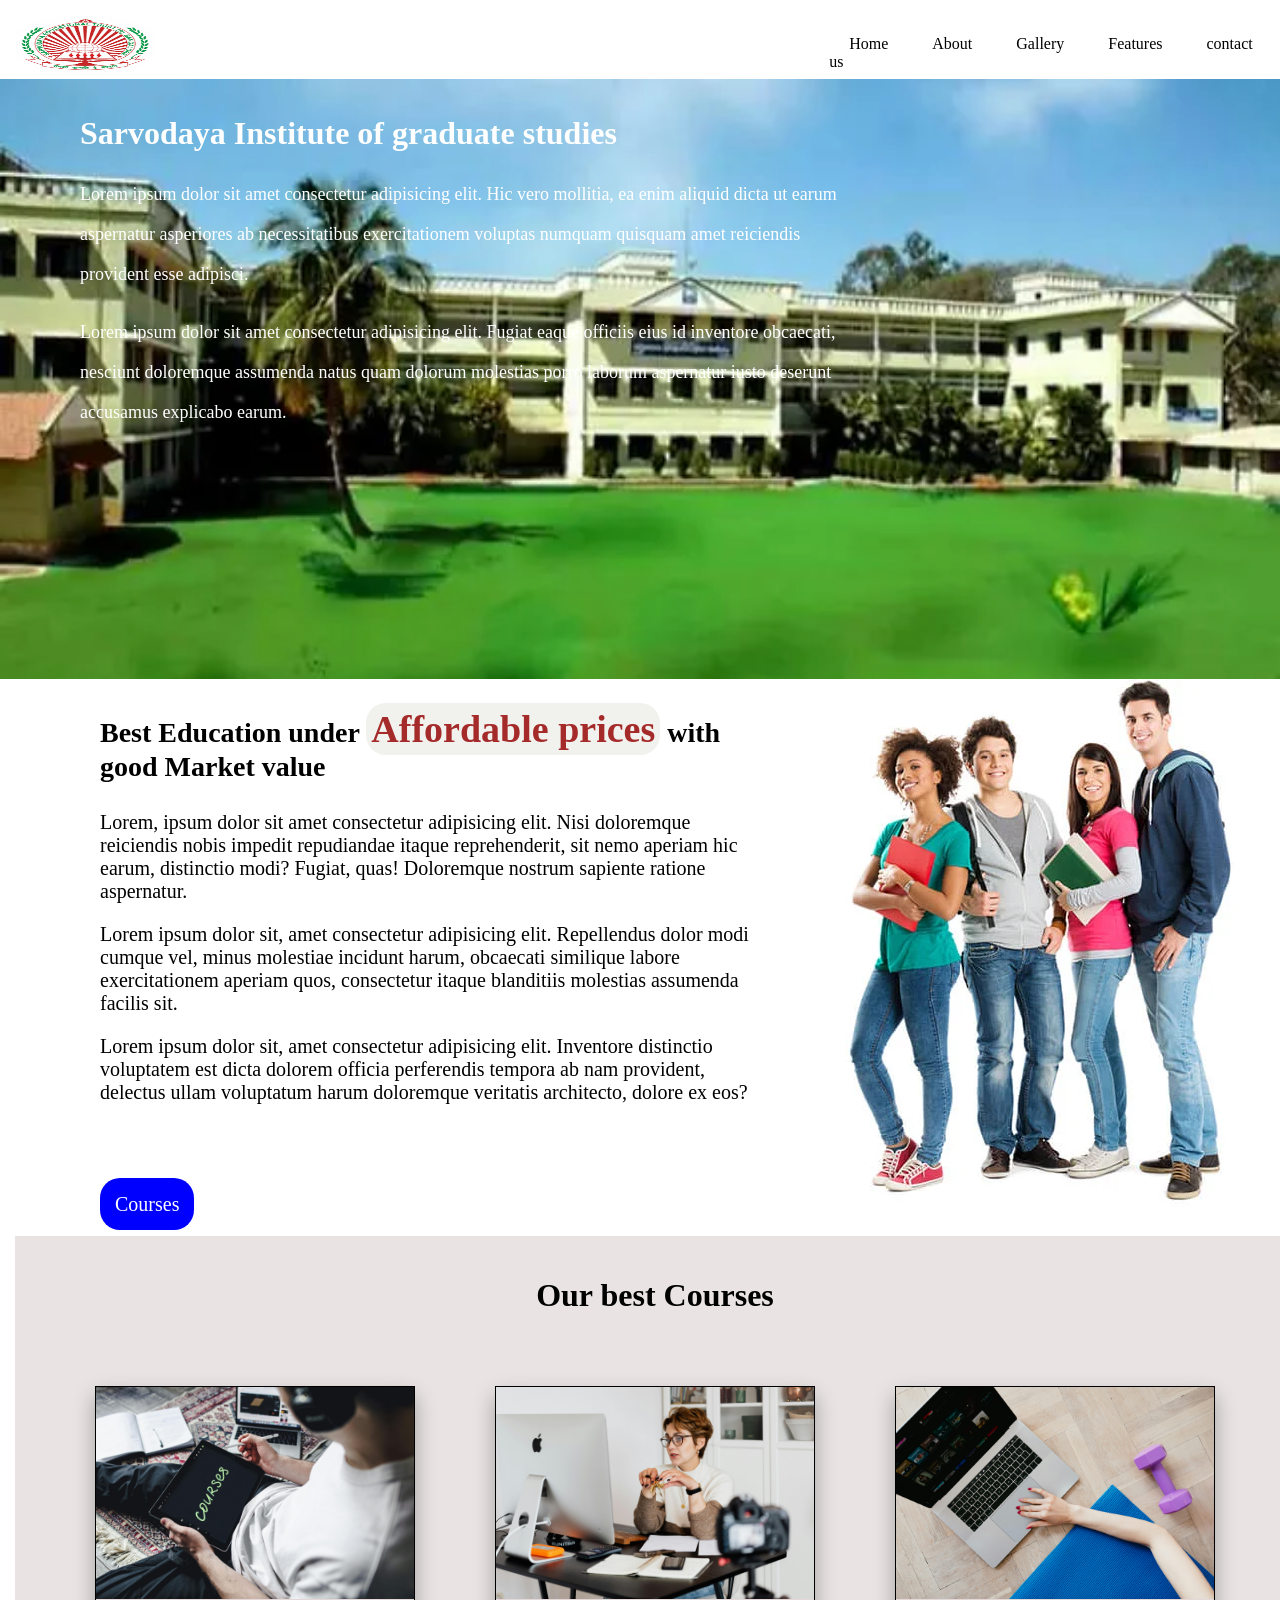
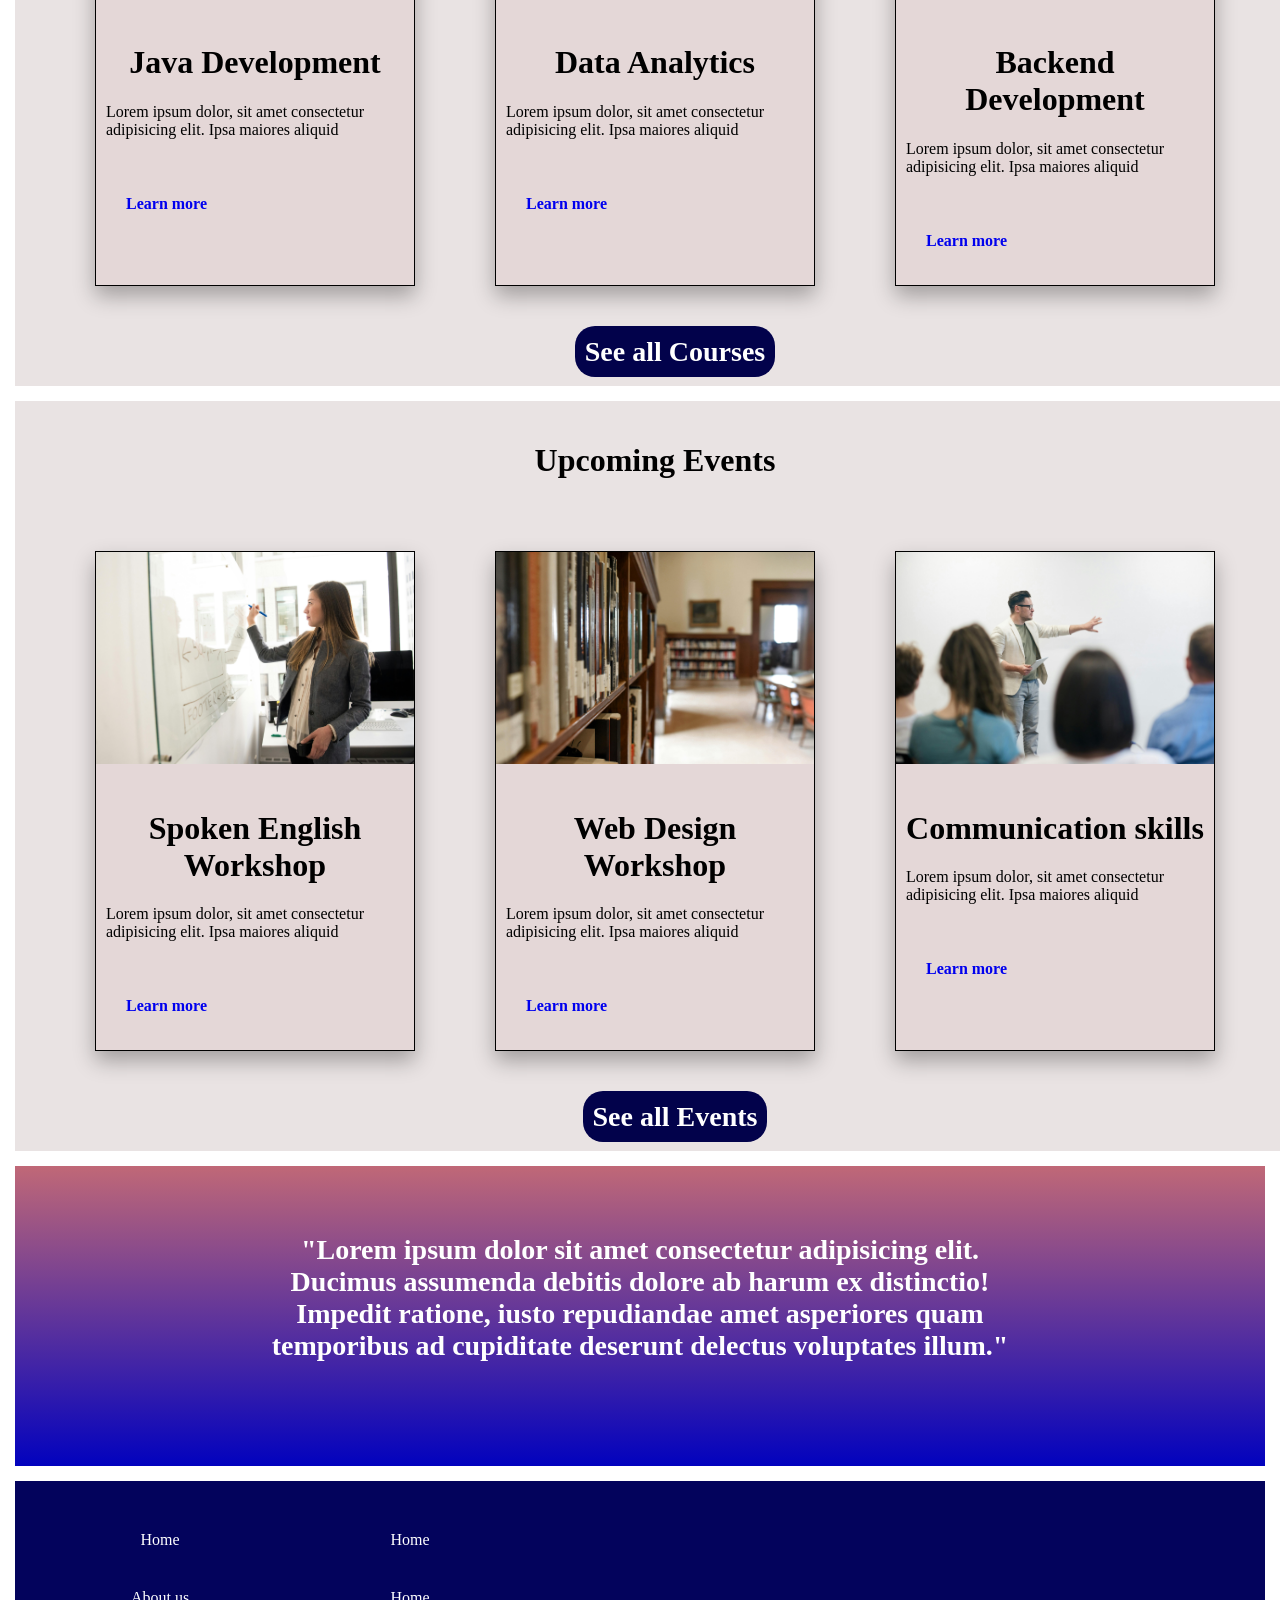
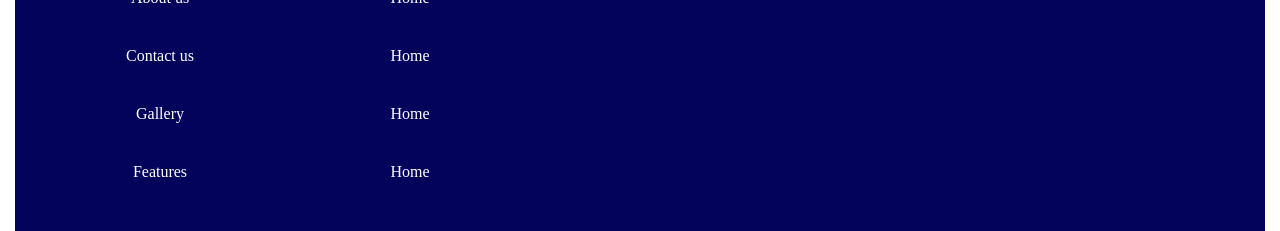
<file: college-website/index.html>
<!DOCTYPE html>
<html lang="en">
<head>
    <meta charset="UTF-8">
    <meta name="viewport" content="width=device-width, initial-scale=1.0">
    <title>Sarvodaya</title>
<link rel="stylesheet" href="style.css">
    </head>
    <body>
        <nav>
            <section class="nav1">
                <img src="collegelogo.png" width="140" height="60">
            </section>
            <section class="nav2">
                <a  href="sarvodaya.html" target="_blank">Home</a>
                <a  href="about.html" target="_blank">About</a>
                <a  href="gallery.html" target="_blank">Gallery</a>
                <a  href="features.html" target="_blank">Features</a>
                <a  href="contact.html" target="_blank">contact us</a>
            </section>
        </nav>
        <header>
            <div>
            <h1>Sarvodaya Institute of graduate studies</h1>
            <p>Lorem ipsum dolor sit amet consectetur adipisicing elit. Hic vero mollitia, ea enim aliquid dicta ut earum aspernatur asperiores ab necessitatibus exercitationem voluptas numquam quisquam amet reiciendis provident esse adipisci.</p>
            <p>Lorem ipsum dolor sit amet consectetur adipisicing elit. Fugiat eaque officiis eius id inventore obcaecati, nesciunt doloremque assumenda natus quam dolorum molestias porro laborum aspernatur iusto deserunt accusamus explicabo earum.</p>
        </div>
        </header>
        <section class="about">
            <section class="about1">
                <div class="para">
                    <p class="heading">Best Education under <span class="color">Affordable prices</span> with good Market value</p>
                    <p>Lorem, ipsum dolor sit amet consectetur adipisicing elit. Nisi doloremque reiciendis nobis impedit repudiandae itaque reprehenderit, sit nemo aperiam hic earum, distinctio modi? Fugiat, quas! Doloremque nostrum sapiente ratione aspernatur.</p>
                    <p>Lorem ipsum dolor sit, amet consectetur adipisicing elit. Repellendus dolor modi cumque vel, minus molestiae incidunt harum, obcaecati similique labore exercitationem aperiam quos, consectetur itaque blanditiis molestias assumenda facilis sit.</p>
                    <p>Lorem ipsum dolor sit, amet consectetur adipisicing elit. Inventore distinctio voluptatem est dicta dolorem officia perferendis tempora ab nam provident, delectus ullam voluptatum harum doloremque veritatis architecto, dolore ex eos?</p>
                    <br>
                    <br>
                    <br>
                    <div><a class="link" href="#">Courses</a></div>
                </div>
                
            </section>
            <section class="about2">
                <img src="students2.jpg" height="528" width="460">
            </section>

        </section>
        <div class="courses">
            <h1>Our best Courses</h1>
            <div class="course1">
                <img src="course1.jpg" width="100%" > 
                <div class="content">               
                <h1>Java Development</h1>
                <p>Lorem ipsum dolor, sit amet consectetur adipisicing elit. Ipsa maiores aliquid  </p>
                </div>
                <a class="btn" href="#">Learn more</a>
            </div>
            <div class="course2">
                <img src="course2.jpg" width="100%" > 
                <div class="content">               
                <h1>Data Analytics</h1>
                <p>Lorem ipsum dolor, sit amet consectetur adipisicing elit. Ipsa maiores aliquid  </p>                
                </div>
                <a class="btn" href="#">Learn more</a>
            </div>
            <div class="course3">
                <img src="course3.jpg" width="100%" > 
                <div class="content">               
                <h1>Backend Development</h1>
                <p>Lorem ipsum dolor, sit amet consectetur adipisicing elit. Ipsa maiores aliquid  </p>                
                </div>
                <a class="btn" href="#">Learn more</a>
            </div>

        </div>
        <div class="allcourses1">
        <ul>
            <li><a class="allcourses" href="#">See all Courses</a></li>
        </ul>
        </div>
        <div class="events">
            <h1>Upcoming Events</h1>
            <div class="event1">
                <img src="event1.jpg" width="100%" > 
                <div class="content">               
                <h1>Spoken English Workshop</h1>
                <p>Lorem ipsum dolor, sit amet consectetur adipisicing elit. Ipsa maiores aliquid  </p>
                </div>
                <a class="btn" href="#">Learn more</a>
            </div>
            <div class="event2">
                <img src="event2.jpg" width="100%" > 
                <div class="content">               
                <h1>Web Design Workshop</h1>
                <p>Lorem ipsum dolor, sit amet consectetur adipisicing elit. Ipsa maiores aliquid  </p>                
                </div>
                <a class="btn" href="#">Learn more</a>
            </div>
            <div class="event3">
                <img src="event3.jpg" width="100%" > 
                <div class="content">               
                <h1>Communication skills</h1>
                <p>Lorem ipsum dolor, sit amet consectetur adipisicing elit. Ipsa maiores aliquid  </p>                
                </div>
                <a class="btn" href="#">Learn more</a>
            </div>

        </div>
        <div class="allevents">
        <ul>
            <li><a class="allevents1" href="#">See all Events</a></li>
        </ul>
        </div>
        <section class="review">
            <p>"Lorem ipsum dolor sit amet consectetur adipisicing elit. Ducimus assumenda debitis dolore ab harum ex distinctio! Impedit ratione, iusto repudiandae amet asperiores quam temporibus ad cupiditate deserunt delectus voluptates illum."</p>
        </section>
        <footer class="footer">
            <div class="column1">
                <ul>
                    <li><a href="#">Home</a></li>
                    <li><a href="about.html" target="_blank">About us</a></li>
                    <li><a href="contact.html" target="_blank">Contact us</a></li>
                    <li><a href="gallery.html" target="_blank">Gallery</a></li>
                    <li><a href="features.html" target="_blank">Features</a></li>
                </ul>
            </div>
            <div class="column2">
                <ul>
                    <li><a href="">Home</a></li>
                    <li><a href="">Home</a></li>
                    <li><a href="">Home</a></li>
                    <li><a href="">Home</a></li>
                    <li><a href="">Home</a></li>
                </ul>
            </div>
            <div class="column3">
                <iframe src="https://www.google.com/maps/embed?pb=!1m18!1m12!1m3!1d3882.112614480591!2d77.10582597381709!3d13.343270306623335!2m3!1f0!2f0!3f0!3m2!1i1024!2i768!4f13.1!3m3!1m2!1s0x3bb02c2eb55ae41d%3A0x73c183d168e11803!2sSarvodaya%20PU%20College%2C%20Tumakuru-1!5e0!3m2!1sen!2sin!4v1720266570708!5m2!1sen!2sin" width="400" height="300" style="border:0;" allowfullscreen="" loading="lazy" referrerpolicy="no-referrer-when-downgrade"></iframe>
            </div>

            </div>
        </footer>
</body>
</html>
</file>
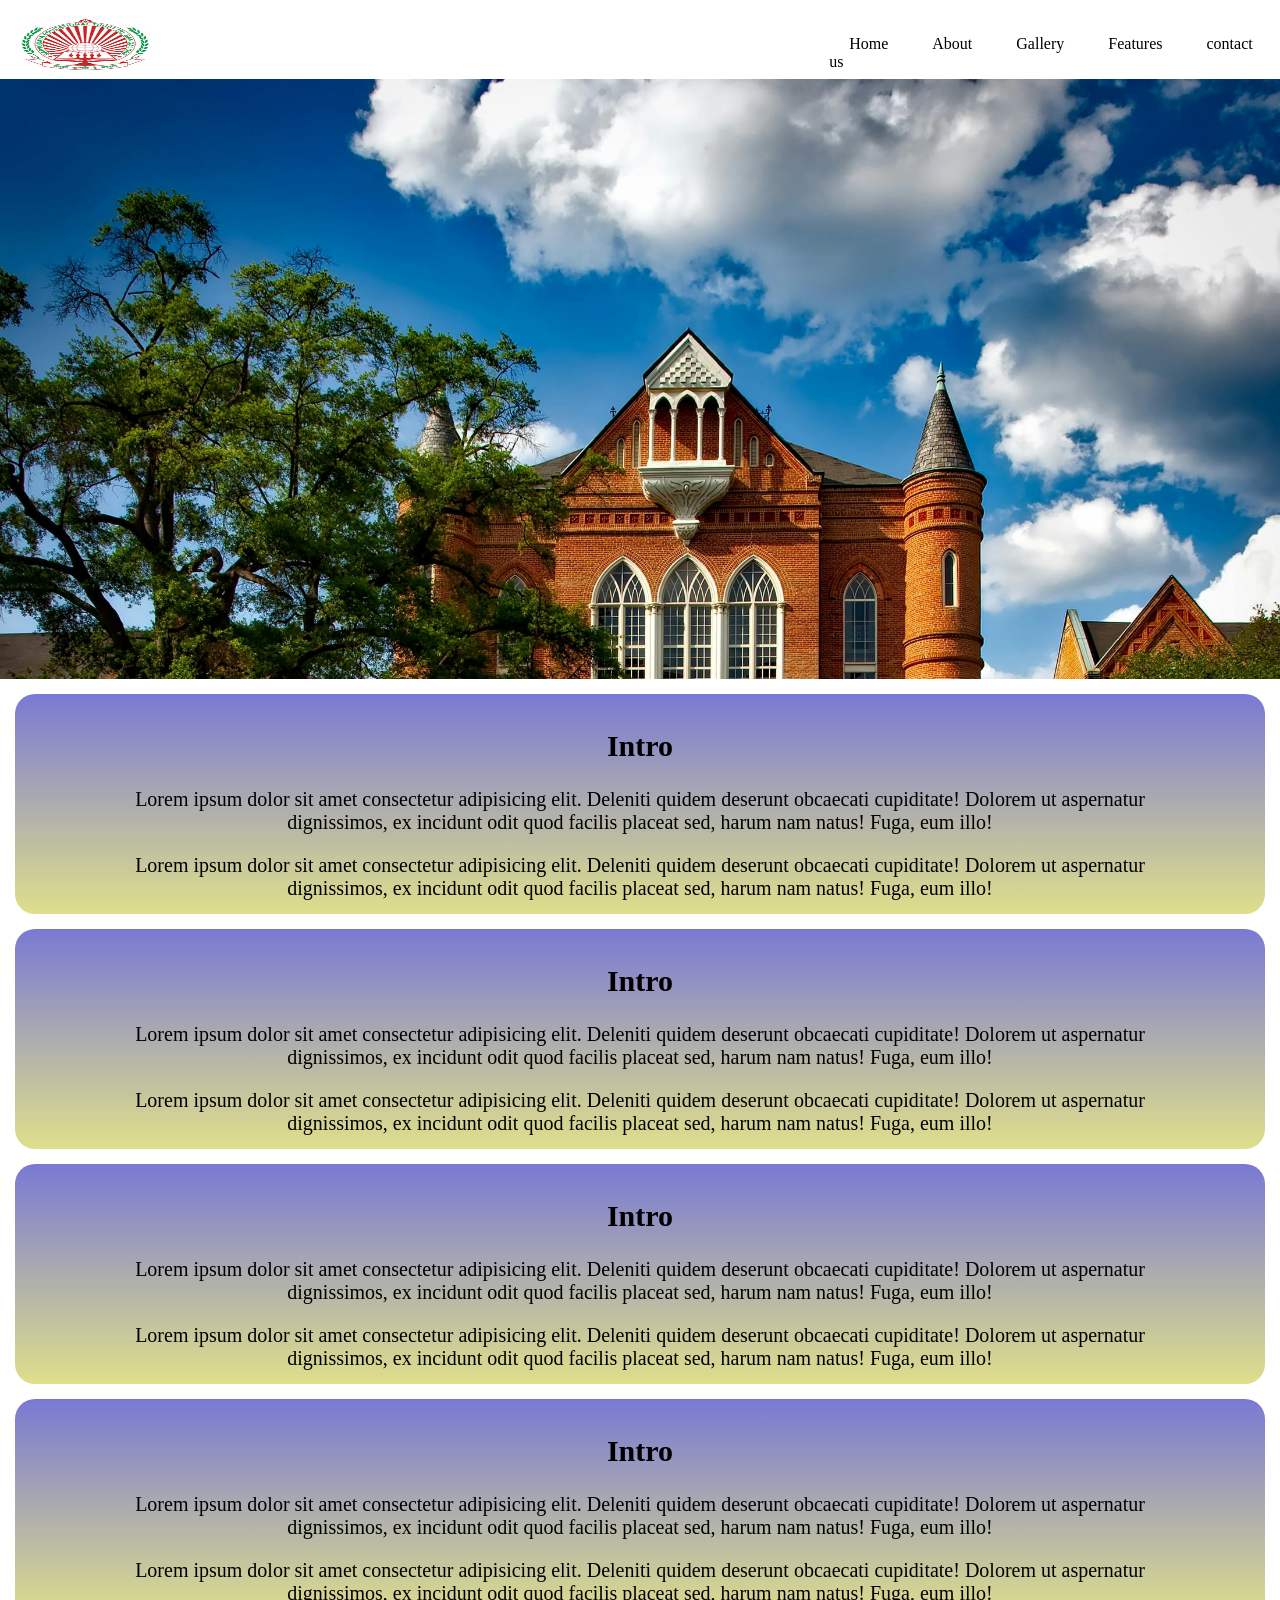
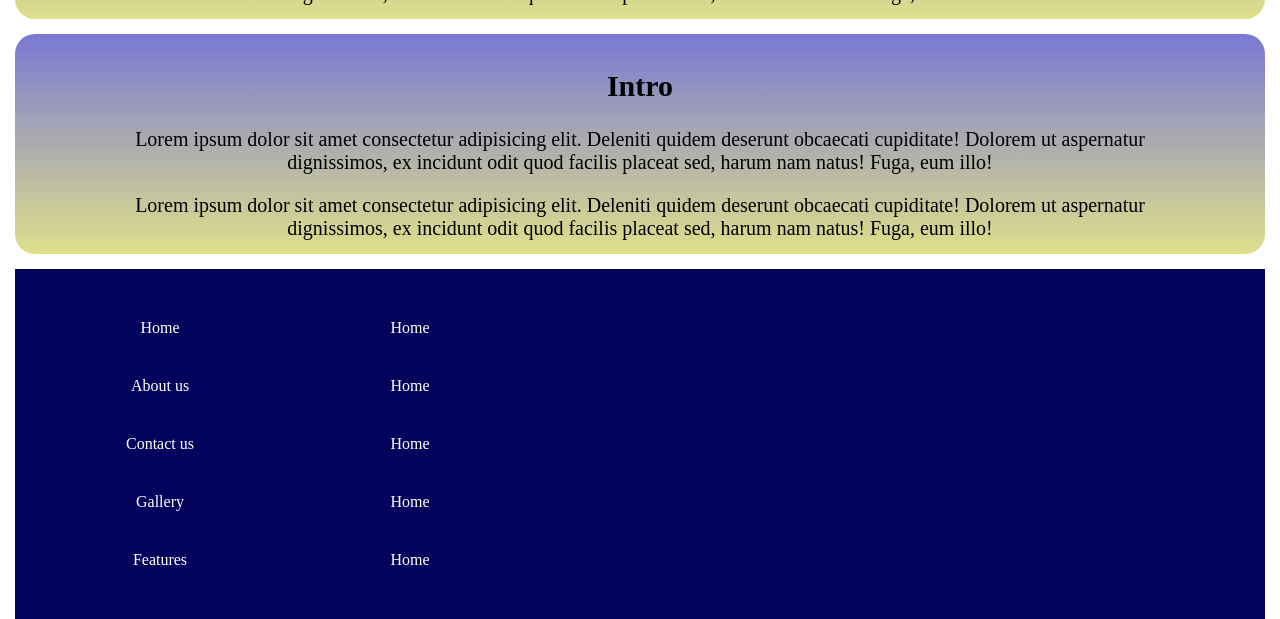
<file: college-website/about.html>
<!DOCTYPE html>
<html lang="en">
<head>
    <meta charset="UTF-8">
    <meta name="viewport" content="width=device-width, initial-scale=1.0">
    <title>About college</title>
<link rel="stylesheet" href="style.css">
    </head>
    <body>
        <nav>
            <section class="nav1">
                <img src="collegelogo.png" width="140" height="60">
            </section>
            <section class="nav2">
                <a  href="sarvodaya.html" target="_blank">Home</a>
                <a  href="about.html" target="_blank">About</a>
                <a  href="gallery.html" target="_blank">Gallery</a>
                <a  href="features.html" target="_blank">Features</a>
                <a  href="contact.html" target="_blank">contact us</a>
            </section>
        </nav>
        <section class="aboutcollege">
        </section>
        <section class="aboutus1">
            <h1>Intro</h1>
            <p>Lorem ipsum dolor sit amet consectetur adipisicing elit. Deleniti quidem deserunt obcaecati cupiditate! Dolorem ut aspernatur dignissimos, ex incidunt odit quod facilis placeat sed, harum nam natus! Fuga, eum illo!</p>
            <p>Lorem ipsum dolor sit amet consectetur adipisicing elit. Deleniti quidem deserunt obcaecati cupiditate! Dolorem ut aspernatur dignissimos, ex incidunt odit quod facilis placeat sed, harum nam natus! Fuga, eum illo!</p>
        </section>
        <section class="aboutus1">
            <h1>Intro</h1>
            <p>Lorem ipsum dolor sit amet consectetur adipisicing elit. Deleniti quidem deserunt obcaecati cupiditate! Dolorem ut aspernatur dignissimos, ex incidunt odit quod facilis placeat sed, harum nam natus! Fuga, eum illo!</p>
            <p>Lorem ipsum dolor sit amet consectetur adipisicing elit. Deleniti quidem deserunt obcaecati cupiditate! Dolorem ut aspernatur dignissimos, ex incidunt odit quod facilis placeat sed, harum nam natus! Fuga, eum illo!</p>
        </section>
        <section class="aboutus1">
            <h1>Intro</h1>
            <p>Lorem ipsum dolor sit amet consectetur adipisicing elit. Deleniti quidem deserunt obcaecati cupiditate! Dolorem ut aspernatur dignissimos, ex incidunt odit quod facilis placeat sed, harum nam natus! Fuga, eum illo!</p>
            <p>Lorem ipsum dolor sit amet consectetur adipisicing elit. Deleniti quidem deserunt obcaecati cupiditate! Dolorem ut aspernatur dignissimos, ex incidunt odit quod facilis placeat sed, harum nam natus! Fuga, eum illo!</p>
        </section>
        <section class="aboutus1">
            <h1>Intro</h1>
            <p>Lorem ipsum dolor sit amet consectetur adipisicing elit. Deleniti quidem deserunt obcaecati cupiditate! Dolorem ut aspernatur dignissimos, ex incidunt odit quod facilis placeat sed, harum nam natus! Fuga, eum illo!</p>
            <p>Lorem ipsum dolor sit amet consectetur adipisicing elit. Deleniti quidem deserunt obcaecati cupiditate! Dolorem ut aspernatur dignissimos, ex incidunt odit quod facilis placeat sed, harum nam natus! Fuga, eum illo!</p>
        </section>
        <section class="aboutus1">
            <h1>Intro</h1>
            <p>Lorem ipsum dolor sit amet consectetur adipisicing elit. Deleniti quidem deserunt obcaecati cupiditate! Dolorem ut aspernatur dignissimos, ex incidunt odit quod facilis placeat sed, harum nam natus! Fuga, eum illo!</p>
            <p>Lorem ipsum dolor sit amet consectetur adipisicing elit. Deleniti quidem deserunt obcaecati cupiditate! Dolorem ut aspernatur dignissimos, ex incidunt odit quod facilis placeat sed, harum nam natus! Fuga, eum illo!</p>
        </section>
        <footer class="footer">
            <div class="column1">
                <ul>
                    <li><a href="#">Home</a></li>
                    <li><a href="#">About us</a></li>
                    <li><a href="contact.html" target="_blank">Contact us</a></li>
                    <li><a href="#">Gallery</a></li>
                    <li><a href="#">Features</a></li>
                </ul>
            </div>
            <div class="column2">
                <ul>
                    <li><a href="">Home</a></li>
                    <li><a href="">Home</a></li>
                    <li><a href="">Home</a></li>
                    <li><a href="">Home</a></li>
                    <li><a href="">Home</a></li>
                </ul>
            </div>
            <div class="column3">
                <iframe src="https://www.google.com/maps/embed?pb=!1m18!1m12!1m3!1d3882.112614480591!2d77.10582597381709!3d13.343270306623335!2m3!1f0!2f0!3f0!3m2!1i1024!2i768!4f13.1!3m3!1m2!1s0x3bb02c2eb55ae41d%3A0x73c183d168e11803!2sSarvodaya%20PU%20College%2C%20Tumakuru-1!5e0!3m2!1sen!2sin!4v1720266570708!5m2!1sen!2sin" width="400" height="300" style="border:0;" allowfullscreen="" loading="lazy" referrerpolicy="no-referrer-when-downgrade"></iframe>
            </div>

            </div>
        </footer>
</body>
</html>
</file>
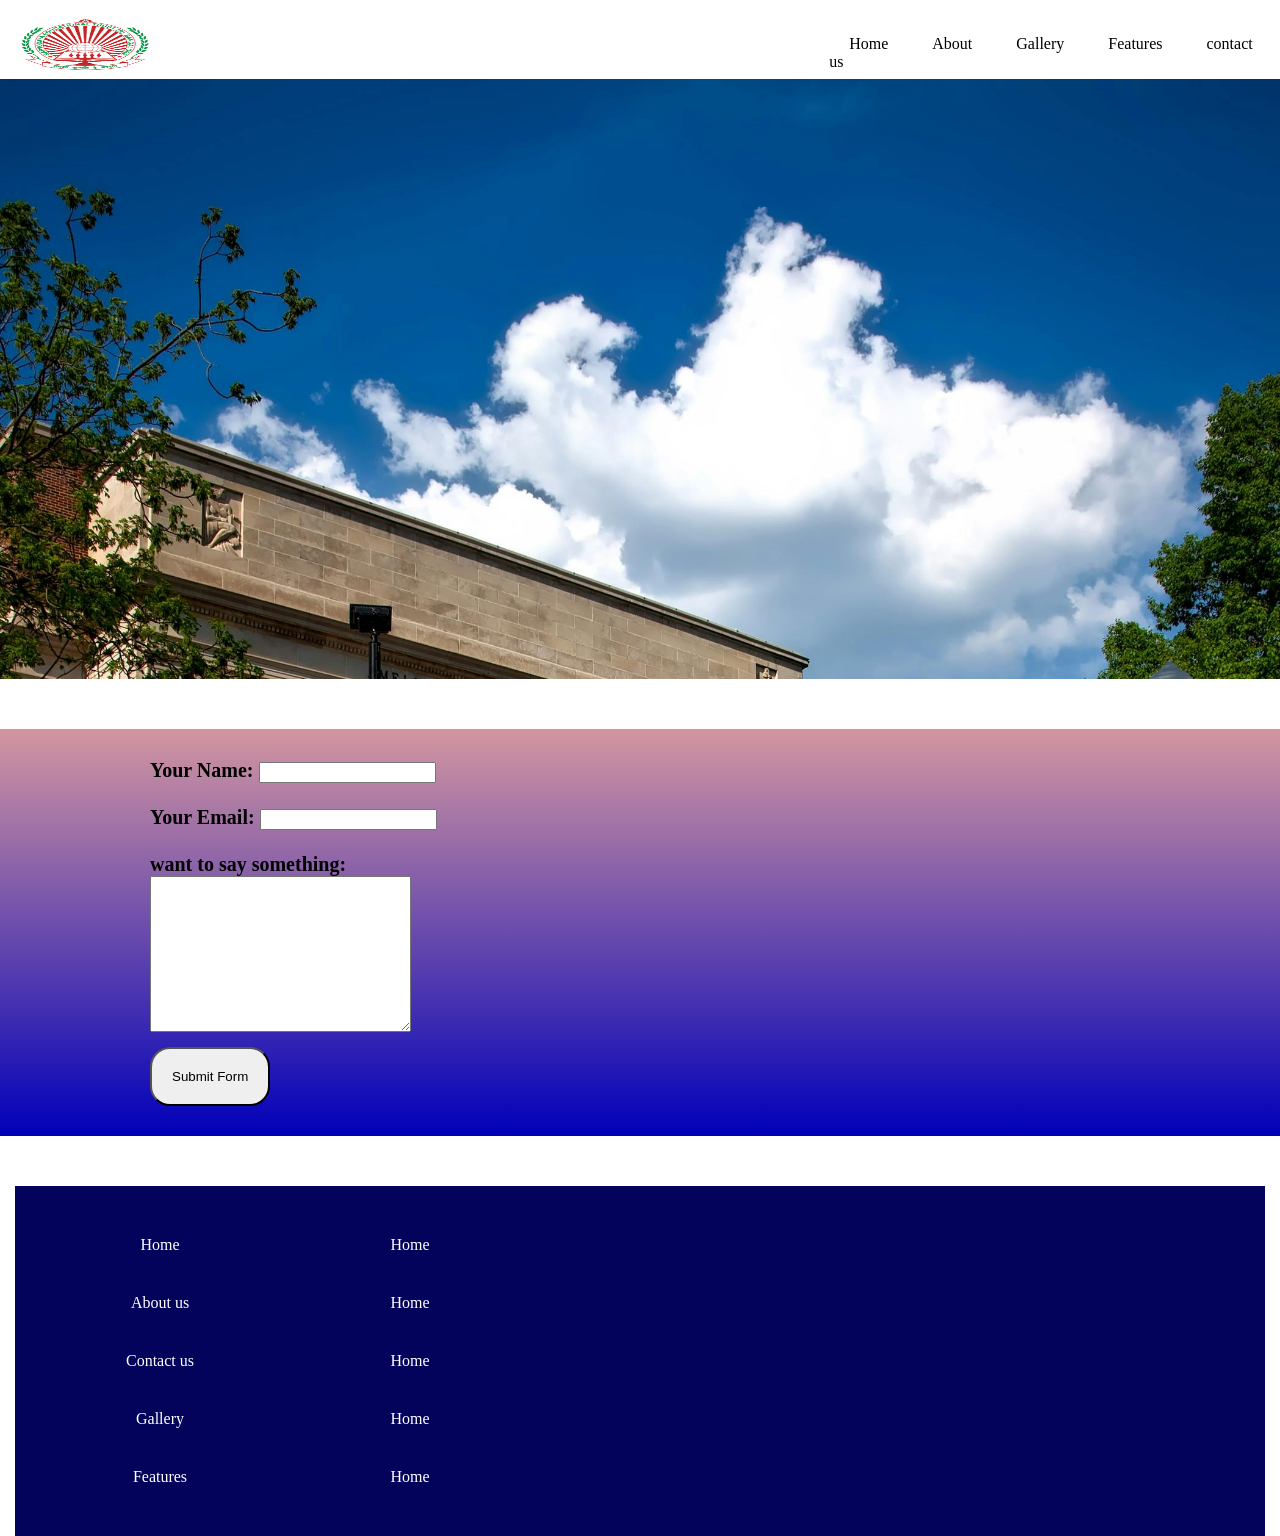
<file: college-website/contact.html>
<!DOCTYPE html>
<html lang="en">
<head>
    <meta charset="UTF-8">
    <meta name="viewport" content="width=device-width, initial-scale=1.0">
    <title>Contact us</title>
<link rel="stylesheet" href="style.css">
    </head>
    <body>
        <nav>
            <section class="nav1">
                <img src="collegelogo.png" width="140" height="60">
            </section>
            <section class="nav2">
                <a  href="sarvodaya.html" target="_blank">Home</a>
                <a  href="about.html" target="_blank">About</a>
                <a  href="gallery.html" target="_blank">Gallery</a>
                <a  href="features.html" target="_blank">Features</a>
                <a  href="contact.html" target="_blank">contact us</a>
            </section>
        </nav>
        <section class="contact">
        </section>
        <div class="form">
        
            <form action="https://api.web3forms.com/submit" method="POST">

                <input type="hidden" name="access_key" value="0037750d-318e-4ab2-9f97-f48539f9a79d">
                <label for="name">Your Name:</label>
                <input type="text" name="name" required>
                <br>
                <br>
                <label for="email">Your Email:</label>
                <input type="email" name="email" required>
                <br>
                <br>
                <label for="message">want to say something:</label><br>
                <textarea name="message" rows="10" cols="30" required></textarea>
                <br>
                <button class="button" type="submit">Submit Form</button>
            
            </form>
        </div>
        
        <footer class="footer">
            <div class="column1">
                <ul>
                    <li><a href="#">Home</a></li>
                    <li><a href="#">About us</a></li>
                    <li><a href="#">Contact us</a></li>
                    <li><a href="#">Gallery</a></li>
                    <li><a href="#">Features</a></li>
                </ul>
            </div>
            <div class="column2">
                <ul>
                    <li><a href="">Home</a></li>
                    <li><a href="">Home</a></li>
                    <li><a href="">Home</a></li>
                    <li><a href="">Home</a></li>
                    <li><a href="">Home</a></li>
                </ul>
            </div>
            <div class="column3">
                <iframe src="https://www.google.com/maps/embed?pb=!1m18!1m12!1m3!1d3882.112614480591!2d77.10582597381709!3d13.343270306623335!2m3!1f0!2f0!3f0!3m2!1i1024!2i768!4f13.1!3m3!1m2!1s0x3bb02c2eb55ae41d%3A0x73c183d168e11803!2sSarvodaya%20PU%20College%2C%20Tumakuru-1!5e0!3m2!1sen!2sin!4v1720266570708!5m2!1sen!2sin" width="400" height="300" style="border:0;" allowfullscreen="" loading="lazy" referrerpolicy="no-referrer-when-downgrade"></iframe>
            </div>

            </div>
        </footer>
</body>
</html>
</file>
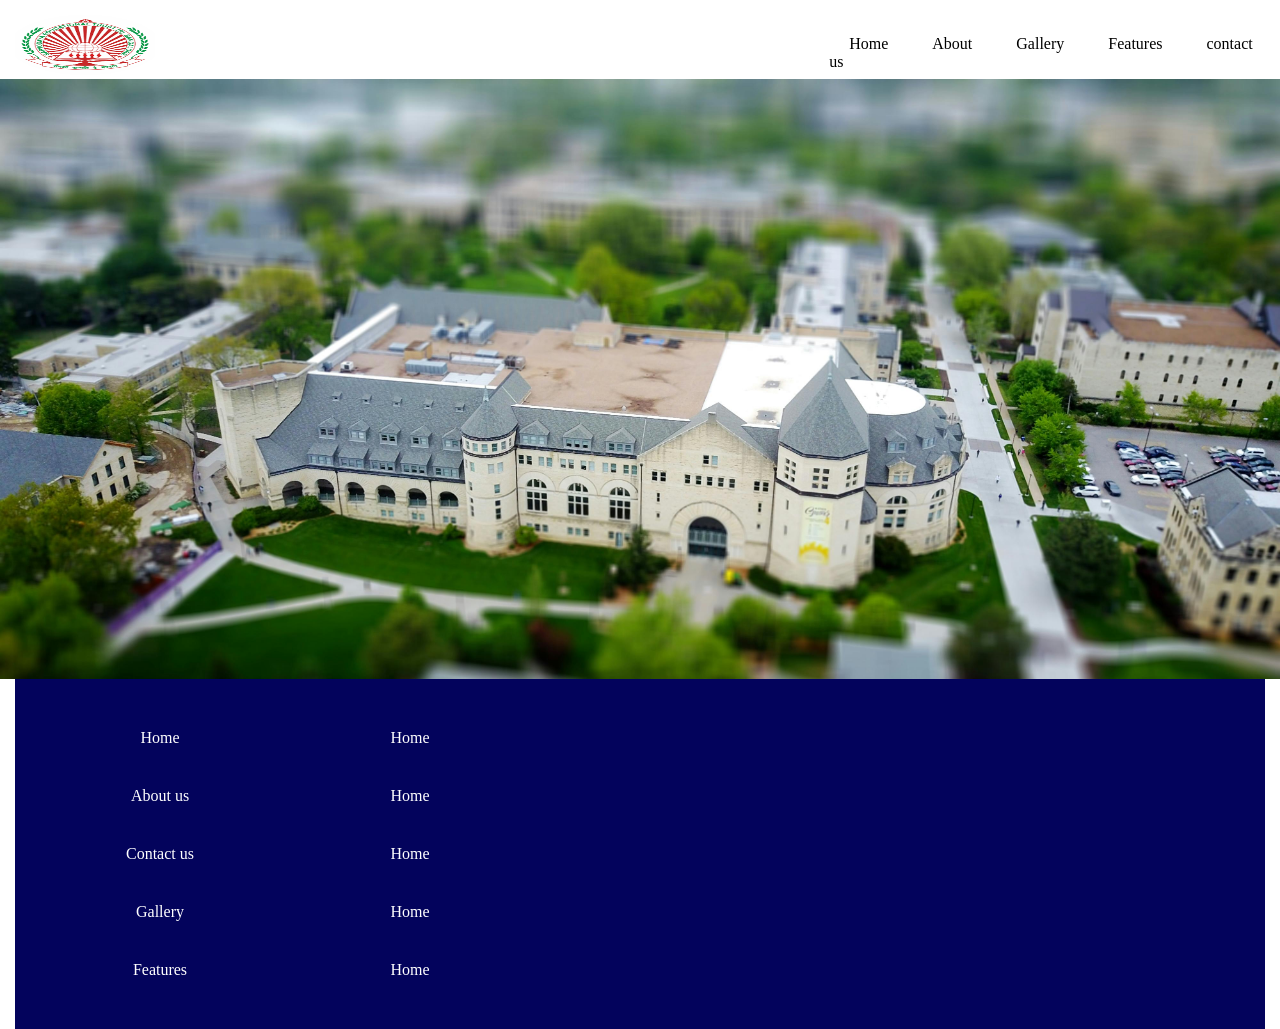
<file: college-website/gallery.html>
<!DOCTYPE html>
<html lang="en">
<head>
    <meta charset="UTF-8">
    <meta name="viewport" content="width=device-width, initial-scale=1.0">
    <title>Gallery</title>
<link rel="stylesheet" href="style.css">
    </head>
    <body>
        <nav>
            <section class="nav1">
                <img src="collegelogo.png" width="140" height="60">
            </section>
            <section class="nav2">
                <a  href="sarvodaya.html" target="_blank">Home</a>
                <a  href="about.html" target="_blank">About</a>
                <a  href="gallery.html" target="_blank">Gallery</a>
                <a  href="features.html" target="_blank">Features</a>
                <a  href="contact.html" target="_blank">contact us</a>
            </section>
        </nav>
        <section class="gallery">
        </section>

        
        <footer class="footer">
            <div class="column1">
                <ul>
                    <li><a href="#">Home</a></li>
                    <li><a href="#">About us</a></li>
                    <li><a href="#">Contact us</a></li>
                    <li><a href="#">Gallery</a></li>
                    <li><a href="#">Features</a></li>
                </ul>
            </div>
            <div class="column2">
                <ul>
                    <li><a href="">Home</a></li>
                    <li><a href="">Home</a></li>
                    <li><a href="">Home</a></li>
                    <li><a href="">Home</a></li>
                    <li><a href="">Home</a></li>
                </ul>
            </div>
            <div class="column3">
                <iframe src="https://www.google.com/maps/embed?pb=!1m18!1m12!1m3!1d3882.112614480591!2d77.10582597381709!3d13.343270306623335!2m3!1f0!2f0!3f0!3m2!1i1024!2i768!4f13.1!3m3!1m2!1s0x3bb02c2eb55ae41d%3A0x73c183d168e11803!2sSarvodaya%20PU%20College%2C%20Tumakuru-1!5e0!3m2!1sen!2sin!4v1720266570708!5m2!1sen!2sin" width="400" height="300" style="border:0;" allowfullscreen="" loading="lazy" referrerpolicy="no-referrer-when-downgrade"></iframe>
            </div>

            </div>
        </footer>
</body>
</html>
</file>
<file: college-website/style.css>
*{
    box-sizing: border-box;
}
body{
    margin: 0;
    padding: 15;
}
nav{
    background-color: rgb(255, 255, 255);
    margin-bottom: 15px;   
}
.nav1{
    float: left;
    width: 14%;
    padding-left: 15px;
    
}
.nav2{
    float: left;
    width: 86%;
    padding-left: 650px;
    height: 60px;
    padding-top: 20px;
    background-color: rgb(255, 255, 255);
}
.nav2 a{
    color: black;
    text-decoration: none;
    padding: 20px;
}
.nav2 a:hover{
    background-color: rgb(2, 2, 75);
    color: white;
    padding: 15px;
    border-radius: 20px;
}
header{
    background-color: gray;
    overflow: hidden;
    padding: 15px;
    width: 100%;
    height: 600px;
    background-image: url(sarvodayaimage.jpg);
    background-repeat: no-repeat;
    background-size: 100%;
    padding-left: 80px;
    color: white;
    animation-name: umair;
    animation-duration: 40s;
    animation-delay: 10s;
    animation-timing-function: linear;
    animation-iteration-count: infinite;
}
header p{
    padding-right: 400px;
    line-height: 40px;
    font-size: 18px;
}
header:hover{
    opacity: 0.5;
}
@keyframes umair{
    0% {background-image: url(sarvodayaimage.jpg);}
    20%{background-image: url(collge.jpg);}
    40%{background-image: url(collge2.jpg);}
    60%{background-image: url(collge3.jpg);}
    80%{background-image: url(collge4.jpg);}
}
.contact{
    background-color: gray;
    overflow: hidden;
    padding: 15px;
    width: 100%;
    height: 600px;
    background-image: url(collge.jpg);
    background-repeat: no-repeat;
    background-size: 100%;
}

.aboutcollege{
    background-color: gray;
    overflow: hidden;
    padding: 15px;
    width: 100%;
    height: 600px;
    background-image: url(collge2.jpg);
    background-repeat: no-repeat;
    background-size: 100%;
}
.aboutus1{
    background-image: linear-gradient(rgb(121, 121, 212), rgb(223, 223, 139));
    height: 220px;
    margin-top: 15px;
    margin-left: 15px;
    margin-right: 15px;
    margin-bottom: 15px;
    padding-left: 80px;
    padding-right: 80px;
    padding-top: 10px;
    text-align: center;
    font-size: 20px;
    border-radius: 20px;
}
.gallery{
    background-color: gray;
    overflow: hidden;
    padding: 15px;
    width: 100%;
    height: 600px;
    background-image: url(collge3.jpg);
    background-repeat: no-repeat;
    background-size: 100%;
}
.features{
    background-color: gray;
    overflow: hidden;
    padding: 15px;
    width: 100%;
    height: 600px;
    background-image: url(collge4.jpg);
    background-repeat: no-repeat;
    background-size: 100%;
}

.para{
    float: left;
    width: 60%;
    font-size: 20px;
    padding-left: 100px;
    margin-bottom: 20px;
}
.heading{
    font-size: 28px;
    font-weight: 700;
}

.color{
    padding: 5px;
    background-color: rgb(241, 241, 237);
    border-radius: 20px;
    color: brown;
    font-size: 38px;
}
.about2{
    float: left;
    width: 38%;
    padding-left: 30px;    
}
.about2 img{
    border-radius: 20px;
}
.link{
    background-color: blue;
    padding: 15px;
    border-radius: 20px;
    color: white;
    text-decoration: none;
}
.link:hover{
    background-color: red;
    font-weight: 700;
}
.courses{
    background-color: rgb(233, 227, 227);
    height: 700px;
    width: 100%;
    overflow: hidden;
    margin-top: 15px;
    margin-left: 15px;
    margin-right: 15px;
    margin-bottom: 0px;
}
.courses h1{
    text-align: center;
    padding-top: 20px;
}
.course1{
    background-color: rgb(228, 215, 215);
    padding-top: 0px;
    margin-left: 80px;
    margin-top: 50px;
    float: left;
    width: 25%;
    height: 500px;
    border: 1px solid black;
    overflow: hidden;
    box-shadow: 0px 10px 20px rgba(0,0,0,0.3);
    transition: 0.3s ease;
}
.content{
    padding-left: 10px;
    padding-right: 10px;
    padding-bottom: 40px;
}

.btn{
    padding-left: 30px;
    text-decoration: none;
    font-weight: bold;
}
.btn:hover{
    background-color: blue;
    color: white;
    padding: 15px;
    margin-left: 30px;
    border-radius: 20px;
    
}
.course1:hover{
    opacity: 0.5;
}
.course2{
    background-color: rgb(228, 215, 215);
    padding-top: 0px;
    margin-left: 80px;
    margin-top: 50px;
    float: left;
    width: 25%;
    height: 500px;
    border: 1px solid black;
    overflow: hidden;
    box-shadow: 0px 10px 20px rgba(0,0,0,0.3);
    cursor: pointer;
    transition: 0.3s ease;
}
.content{
    padding-left: 10px;
    padding-right: 10px;
}
.btn{
    text-decoration: none;
    font-weight: bold;
}

.course2:hover{
    opacity: 0.5;
}
.course3{
    background-color: rgb(228, 215, 215);
    padding-top: 0px;
    margin-left: 80px;
    margin-top: 50px;
    float: left;
    width: 25%;
    height: 500px;
    border: 1px solid black;
    overflow: hidden;
    box-shadow: 0px 10px 20px rgba(0,0,0,0.3);
    cursor: pointer;
    transition: 0.3s ease;
}
.content{
    padding-left: 10px;
    padding-right: 10px;
}
.btn{
    text-decoration: none;
    font-weight: bold;
}

.course3:hover{
    opacity: 0.5;
}
.allcourses1{
    background-color: rgb(233, 227, 227);
    height: 50px;
    margin-left: 15px;
    margin-right: 15px;
    margin-top: 0px;
    width: 100%;
}
.allcourses{
    text-decoration: none;
    color: rgb(61, 5, 5);
    background-color: rgb(2, 2, 75);
    list-style-type: none;
    font-size: 28px;
    font-weight: 700;
    color: white;
    padding: 10px;
    border-radius: 20px;
    
}
.allcourses:hover{
    background-color: blueviolet;
}
ul {
    list-style-type: none;
    text-align: center;
    margin-top: 0px;
    
}
.events{
    background-color: rgb(233, 227, 227);
    height: 700px;
    width: 100%;
    overflow: hidden;
    margin-top: 15px;
    margin-left: 15px;
    margin-right: 15px;
    margin-bottom: 0px;
}
.events h1{
    text-align: center;
    padding-top: 20px;
}
.event1{
    background-color: rgb(228, 215, 215);
    padding-top: 0px;
    margin-left: 80px;
    margin-top: 50px;
    float: left;
    width: 25%;
    height: 500px;
    border: 1px solid black;
    overflow: hidden;
    box-shadow: 0px 10px 20px rgba(0,0,0,0.3);
    transition: 0.3s ease;
}
.content{
    padding-left: 10px;
    padding-right: 10px;
    padding-bottom: 40px;
}

.btn{
    padding-left: 30px;
    text-decoration: none;
    font-weight: bold;
}
.btn:hover{
    background-color: blue;
    color: white;
    padding: 15px;
    margin-left: 30px;
    border-radius: 20px;
    
}
.event1:hover{
    opacity: 0.5;
}
.event2{
    background-color: rgb(228, 215, 215);
    padding-top: 0px;
    margin-left: 80px;
    margin-top: 50px;
    float: left;
    width: 25%;
    height: 500px;
    border: 1px solid black;
    overflow: hidden;
    box-shadow: 0px 10px 20px rgba(0,0,0,0.3);
    cursor: pointer;
    transition: 0.3s ease;
}
.content{
    padding-left: 10px;
    padding-right: 10px;
}
.btn{
    text-decoration: none;
    font-weight: bold;
}

.event2:hover{
    opacity: 0.5;
}
.event3{
    background-color: rgb(228, 215, 215);
    padding-top: 0px;
    margin-left: 80px;
    margin-top: 50px;
    float: left;
    width: 25%;
    height: 500px;
    border: 1px solid black;
    overflow: hidden;
    box-shadow: 0px 10px 20px rgba(0,0,0,0.3);
    cursor: pointer;
    transition: 0.3s ease;
}
.content{
    padding-left: 10px;
    padding-right: 10px;
}
.btn{
    text-decoration: none;
    font-weight: bold;
}

.event3:hover{
    opacity: 0.5;
}
.allevents{
    background-color: rgb(233, 227, 227);
    height: 50px;
    margin-left: 15px;
    margin-right: 15px;
    margin-top: 0px;
    width: 100%;
    margin-bottom: 15px;
}
.allevents1{
    text-decoration: none;
    color: rgb(61, 5, 5);
    background-color: rgb(2, 2, 75);
    list-style-type: none;
    font-size: 28px;
    font-weight: 700;
    color: white;
    padding: 10px;
    border-radius: 20px;
    
}
.allevents1:hover{
    background-color: blueviolet;
}
ul {
    list-style-type: none;
    text-align: center;
    margin-top: 0px;
    
}
.review{
    background-image: linear-gradient(rgb(192, 104, 119),rgb(2, 2, 190));
    height: 300px;
    text-align: center;
    padding-top: 40px;
    padding-left: 250px;
    padding-right: 250px;
    color: rgb(255, 255, 255);
    font-weight: bolder;
    font-size: 28px;
    margin-bottom: 15px;
    margin-left: 15px;
    margin-right: 15px;
    
}
.footer{
    background-color: rgb(3, 3, 92);
    height: 350px;
    overflow: hidden;
    margin-left: 15px;
    margin-right: 15px;

}
.column1{
    float: left;
    width: 20%;
    padding: 30px;
}
.column1 li{
    padding: 20px;
}
.column1 a{
    text-decoration: none;
    padding: 15px;
    color: white;
}
.column1 a:hover{
    background-color: white;
    padding: 15px;
    color: rgb(3, 3, 92);
    border-radius: 20px;

}
.column2{
    float: left;
    width: 20%;
    padding: 30px;
}
.column2 li{
    padding: 20px;
}
.column2 a{
    text-decoration: none;
    padding: 30px;
    color: white;
}
.column2 a:hover{
    background-color: white;
    padding: 15px;
    color: rgb(3, 3, 92);
    border-radius: 20px;
}
.column3{
    float: left;
    margin-left: 250px;
    padding: 30px;
    overflow: hidden;
}
.form{
    margin-top: 50px;
    margin-bottom: 50px;
    padding-left: 150px;
    padding-top: 30px;
    padding-bottom: 30px;
    background-image: linear-gradient(rgb(211, 150, 160), rgb(0, 0, 185));
    font-size: 20px;
    font-weight: 700;
}
.button{
    margin-top: 10px;
    padding: 20px;
    border-radius: 20px;
}
.button:hover{
    background-color: rgb(255, 24, 24);
    color: white;
    

}
</file>
